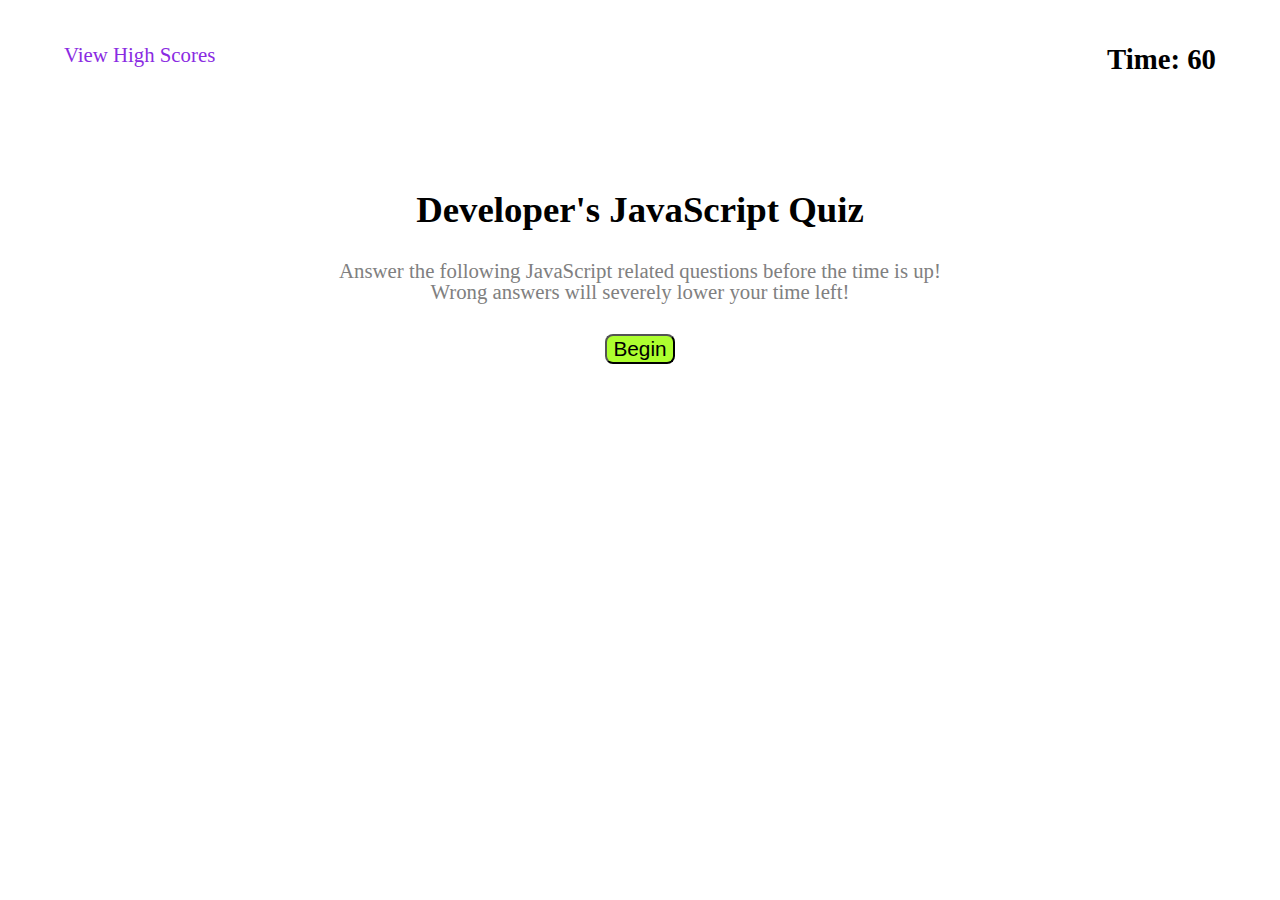
<file: index.html>
<!DOCTYPE html>
<html lang="en">

<head>
    <meta charset="UTF-8">
    <meta http-equiv="X-UA-Compatible" content="IE=edge">
    <meta name="viewport" content="width=device-width, initial-scale=1.0">
    <title>Developer's Quiz</title>
    <link rel="stylesheet" href="./assets/reset.css">
    <link rel="stylesheet" href="./assets/style.css">
</head>

<body>
    <main>
        <header></header>
<!-- The highscores page at the top left of the webpage -->
        <a href="./assets/highscores.html" id="highscores">View High Scores</a>
        <p id="timer">Time: 60</p>
<!-- The div that is displayed on page load -->
        <div class="start-page">
            <h2>Developer's JavaScript Quiz</h2>
            <p>Answer the following JavaScript related questions before the time is up!<br>Wrong answers will severely
                lower your time left!</p>
            <button class="start-button">Begin</button>
        </div>
<!-- The questions div is hidden at page load and is unhidden once the user hits the begin button -->
        <div class="questions">
            <h2 class="question-h2">A function is invoked with ___. </h2>
            <p class="correct wrong"></p>
            <button class="option-1">1. Curly Brackets</button><br>
            <button class="option-2">2. Parenthesis</button><br>
            <button class="option-3">3. Square Brackets</button><br>
            <button class="option-4">4. Quotations</button>
        </div>
<!-- The end page div is shown when the user answers all the questions correctly or when the timer hits 0 -->
        <div class="end-page">
            <h2>All Done!</h2>
            <form>
                <label for="initials">Enter your initials: </label>
                <input type="text" name="initials" placeholder="Your initials here" id="name-box"><br>
                <p> Your score will be saved! </p>

                <input type="submit" value="Submit" id="name-button">
            </form>
        </div>
        <footer></footer>
    </main>
    <script src="assets/script.js"></script>
</body>

</html>
</file>
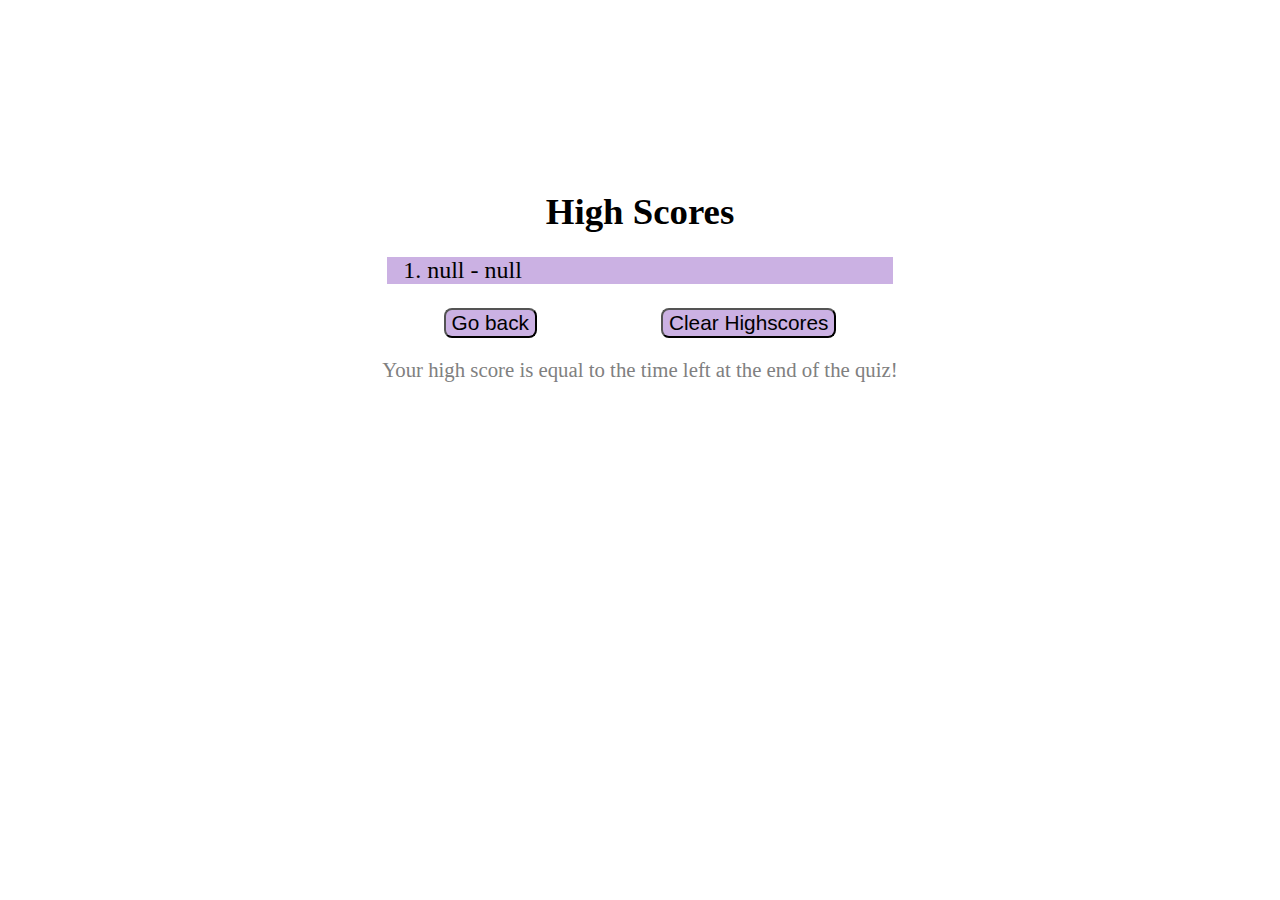
<file: assets/highscores.html>
<!DOCTYPE html>
<html lang="en">
<head>
    <meta charset="UTF-8">
    <meta http-equiv="X-UA-Compatible" content="IE=edge">
    <meta name="viewport" content="width=device-width, initial-scale=1.0">
    <link rel="styesheet" href="reset.css">
    <link rel="stylesheet" href="style.css">
    <title>Developer's Quiz Highscores</title>
</head>
<body>
    <main>
        <header></header>
        <div class="highscores-table">
            <h2>High Scores</h2>
            <ol>
                <li id="line-1"></li>
            </ol><br>
            <button id="go-back">Go back</button>
            <button id="clear">Clear Highscores</button>
            <p>Your high score is equal to the time left at the end of the quiz!</p>
        </div>
        <footer></footer>
    </main>
    <script src="highscores.js"></script>
</body>
</html>
</file>
<file: assets/style.css>
:root {
    --green: #adff2f;
    --gray: gray;
}

* {
    box-sizing: border-box;
}

header, footer {
    margin: 15%;
}

button {
    border-radius: 8px;
}

#highscores {
    text-decoration: none;
    color: blueviolet !important;
    font-size: 1.3rem;
    position: absolute;
    top: 5%;
    left: 5%;
}

.start-page, .highscores-table {
    text-align: center;
}

.start-page p {
    color: var(--gray);
}

h2 {
    font-size: 2.3rem;
    margin-bottom: 2.5%;
    font-weight: bolder;
}

p, label {
    font-size: 1.3rem;
}

#timer {
    position: absolute;
    top: 5%;
    right: 5%;
    font-size: 1.8rem;
    font-weight: bolder;
}

.questions, .end-page, .lose-page {
    text-align: center;
    display: none;
}

.correct, .wrong, div form p {
    font-size: 1.3rem;
    color: var(--gray);
    margin-top: 1%;
}

.option-1,
.option-2,
.option-3,
.option-4,
.lose-button {
    background-color: var(--green);
    font-size: 1.3rem;
    margin: 5px;
    left: -20%;
}


.start-button {
    background-color: var(--green);
    margin-top: 2.5%;
    font-size: 1.3rem;
}

input {
    font-size: 1.1rem;
}

#name-button {
    background-color: var(--green);
    margin-top: 1%;
}

.highscores-table h2 {
    margin-bottom: 0;
}

.highscores-table p {
    color: var(--gray);
}

.highscores-table ol {
    display: inline-block;
    text-align: left;
    background-color: #cbb1e3;
    width: 40%;
    font-size: 1.5rem;
}

.highscores-table button{
    
    font-size: 1.3rem;
    margin: 0 60px;
    background-color: #cbb1e3;
}
</file>
